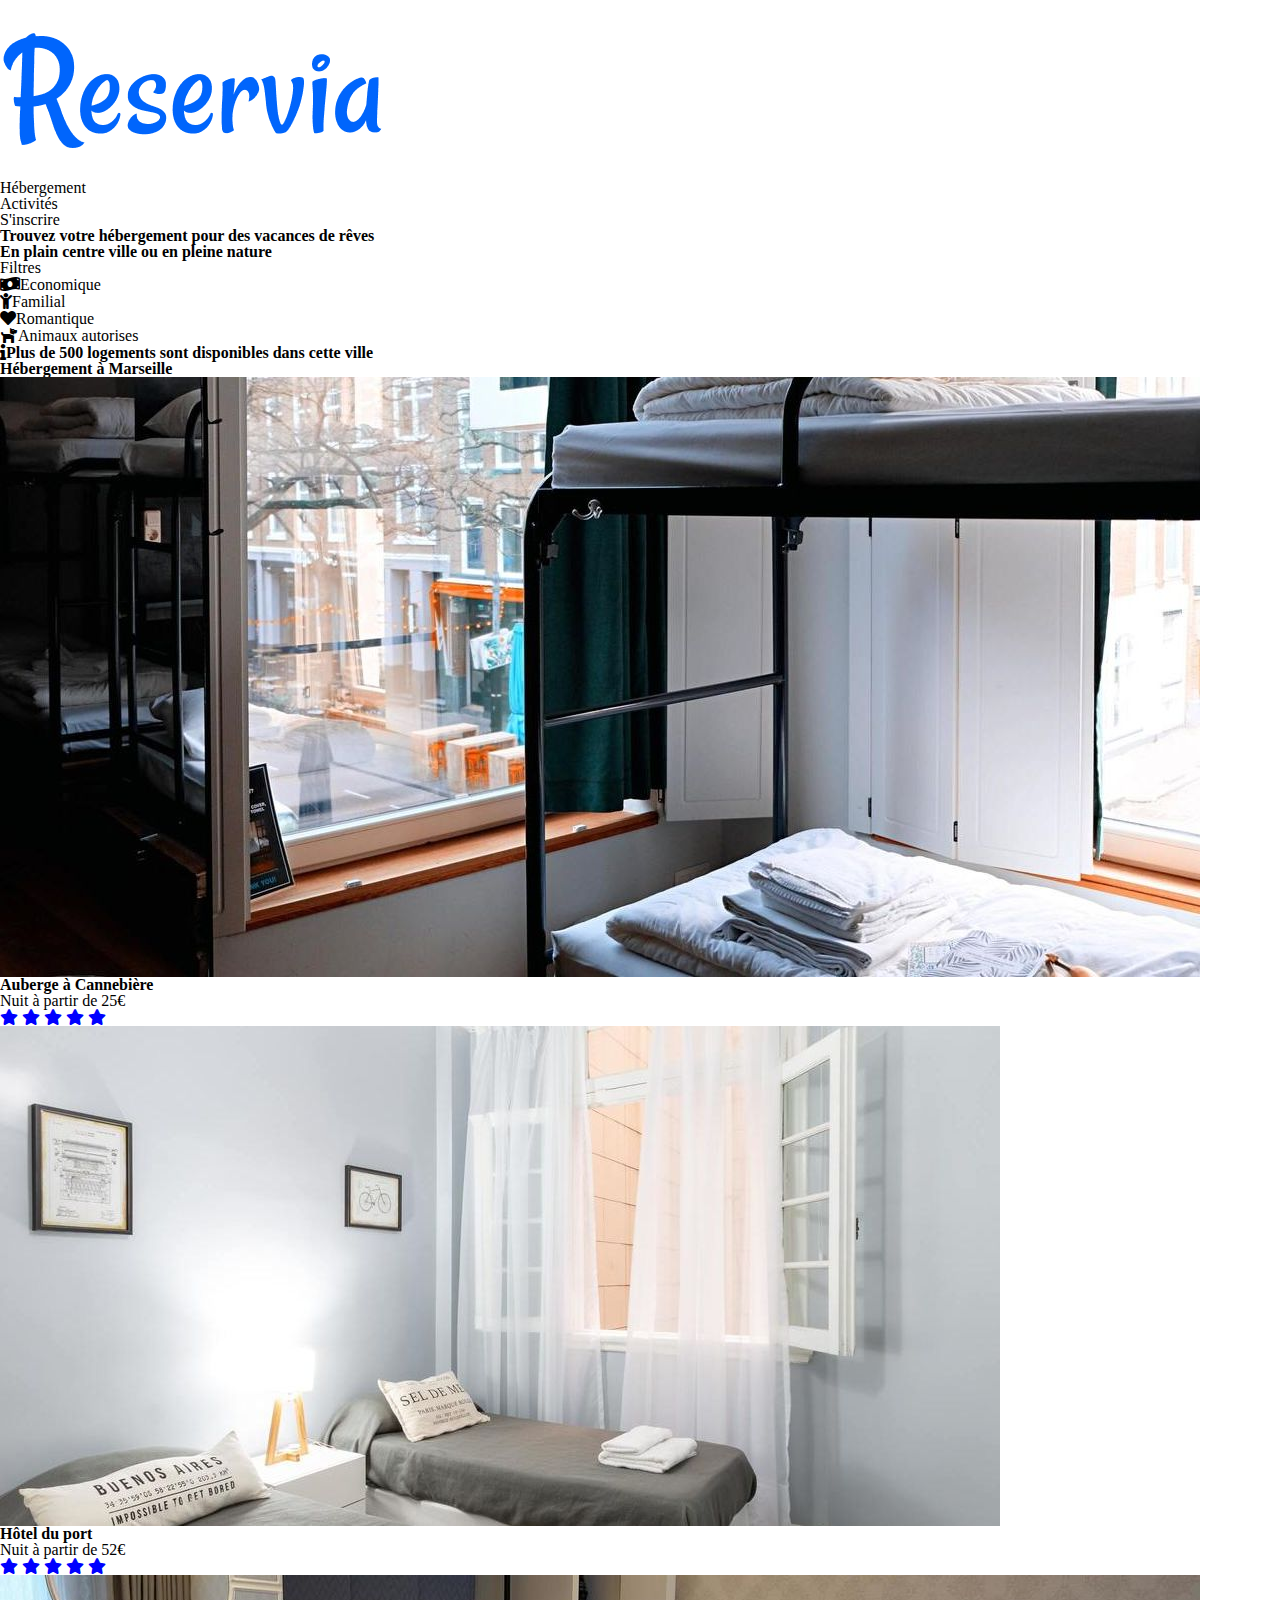
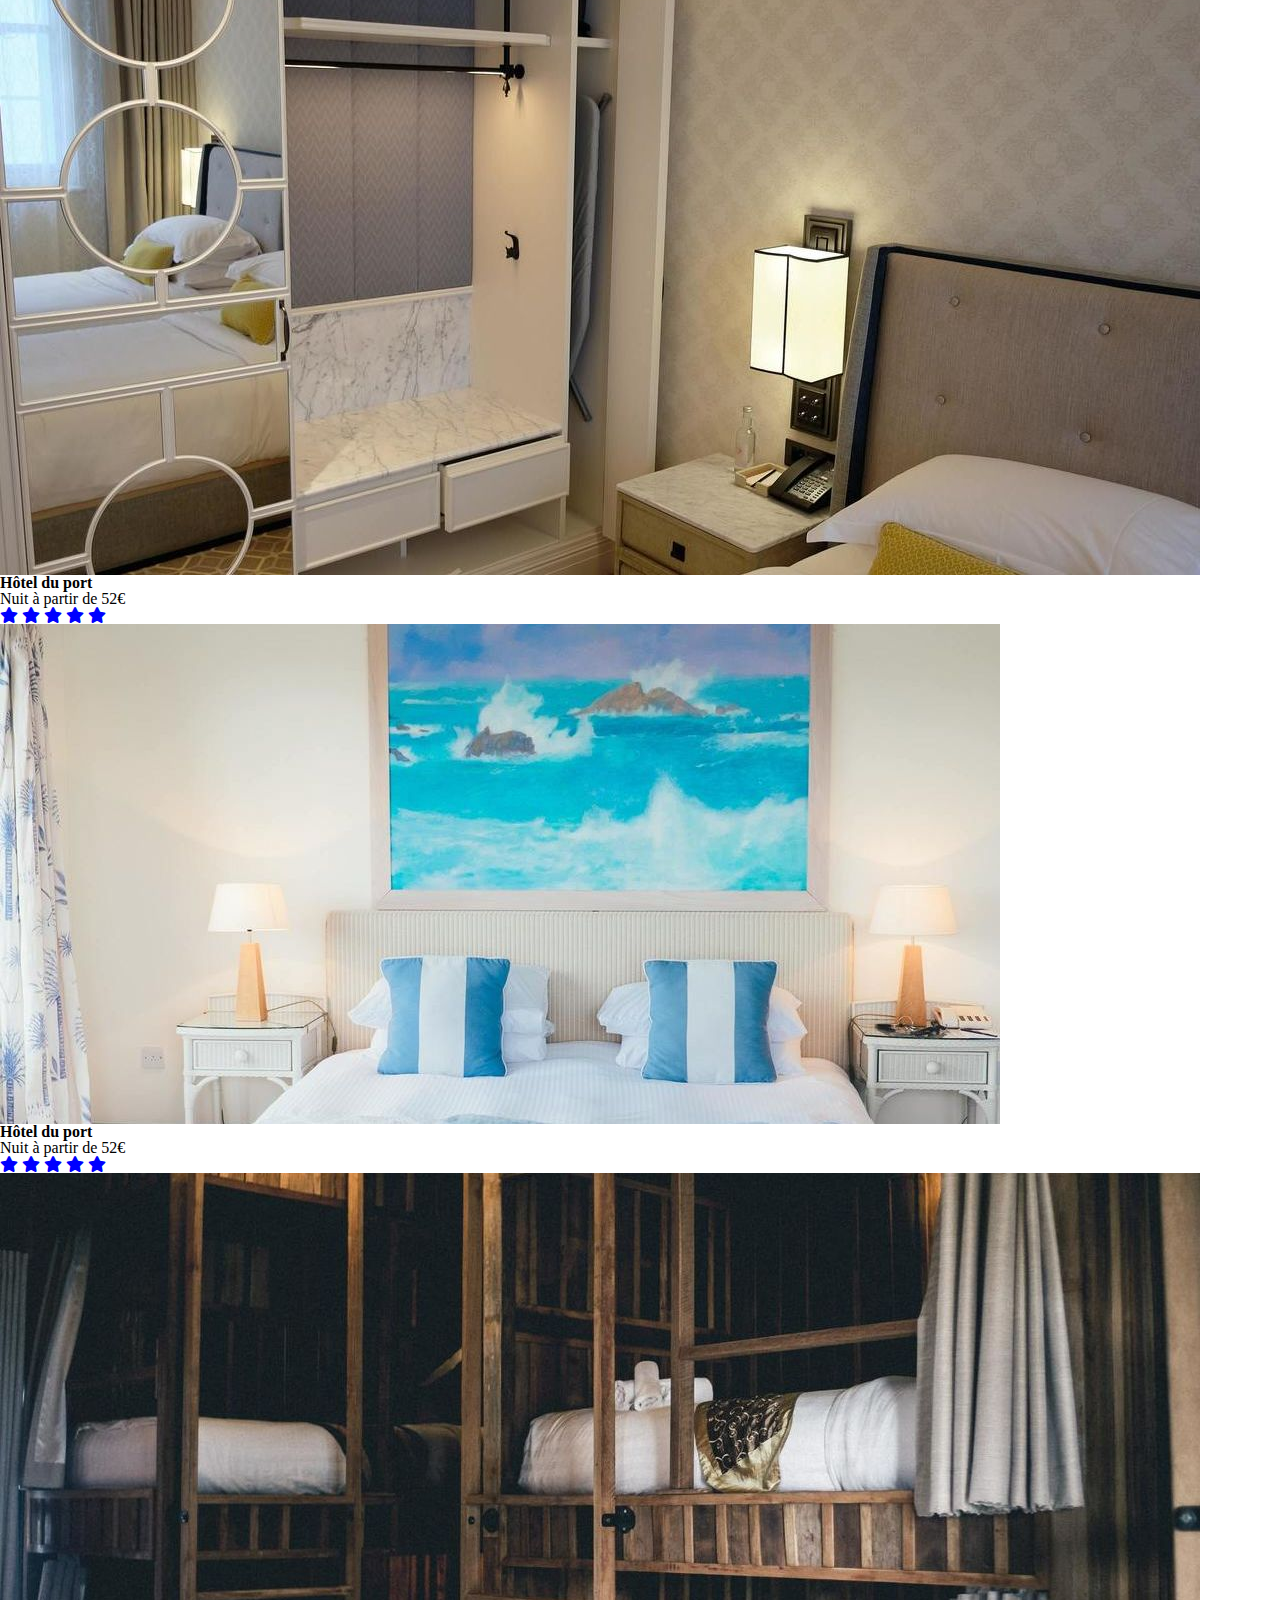
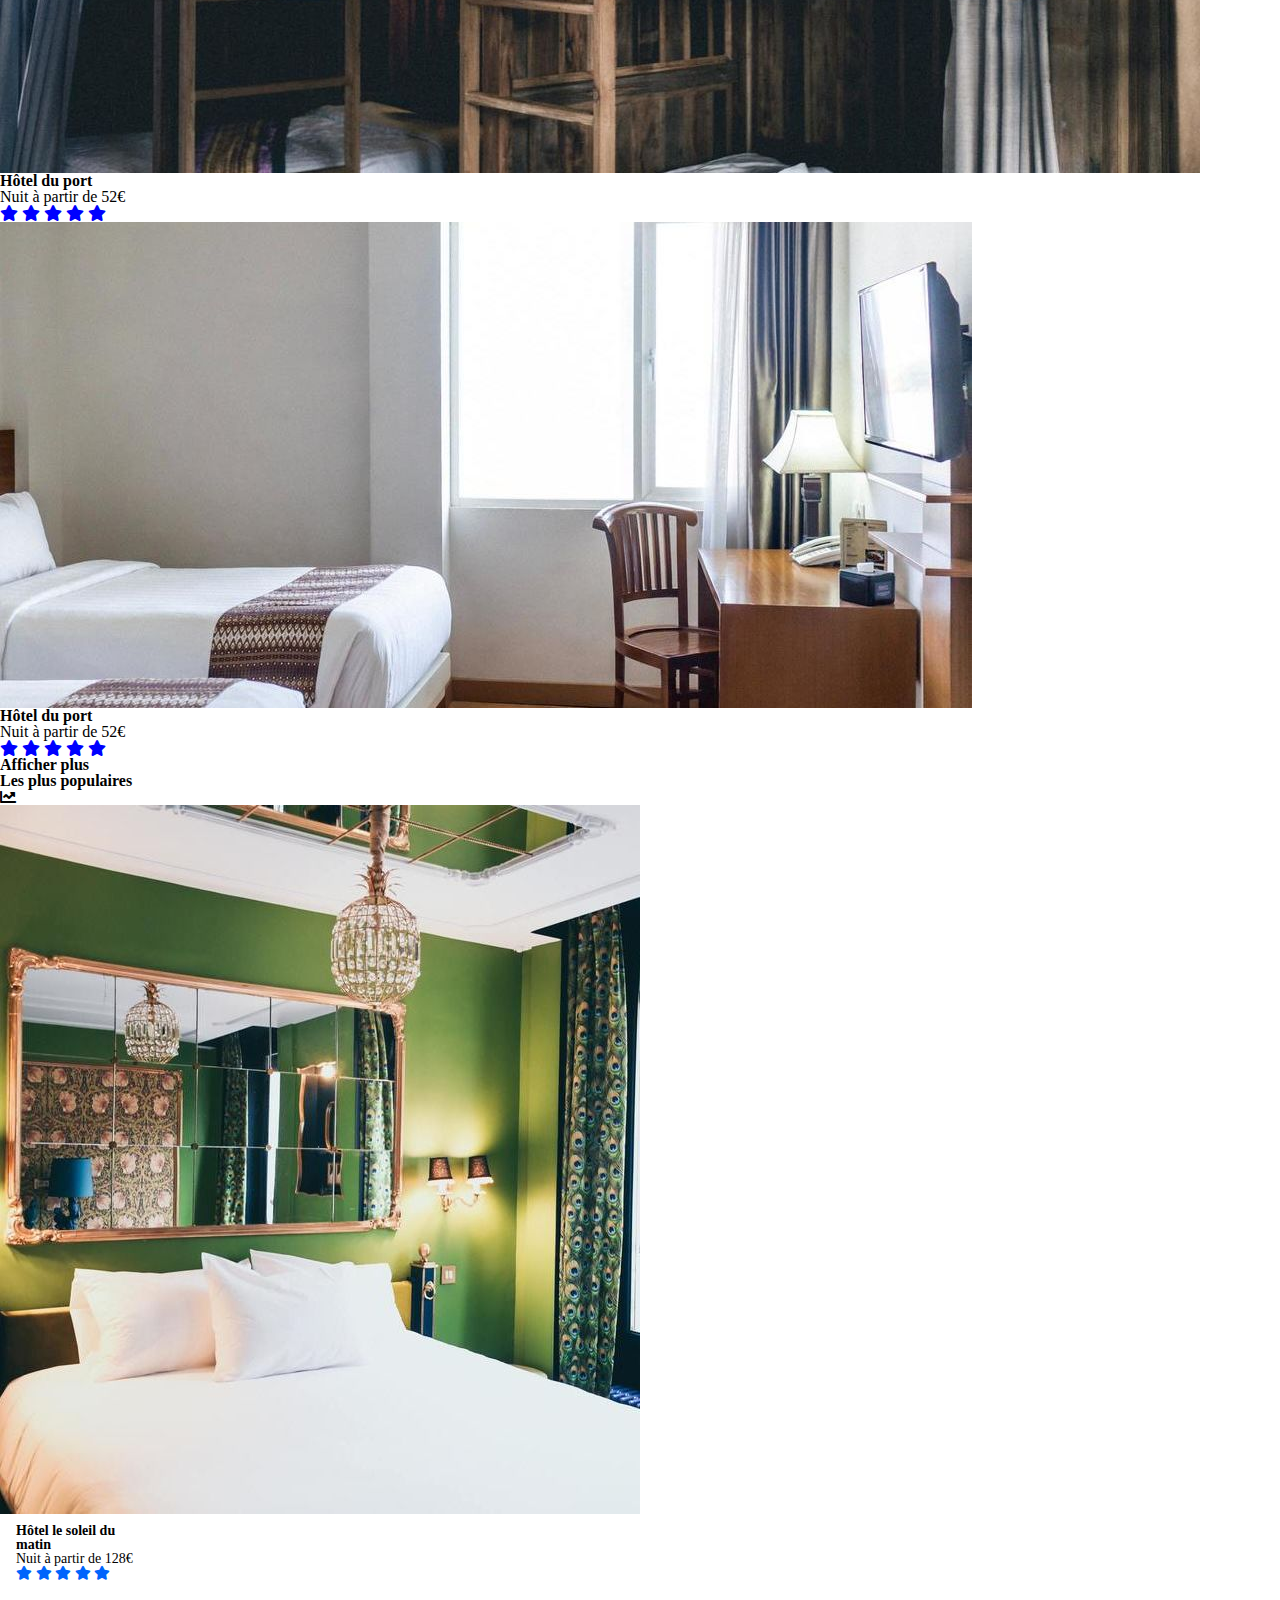
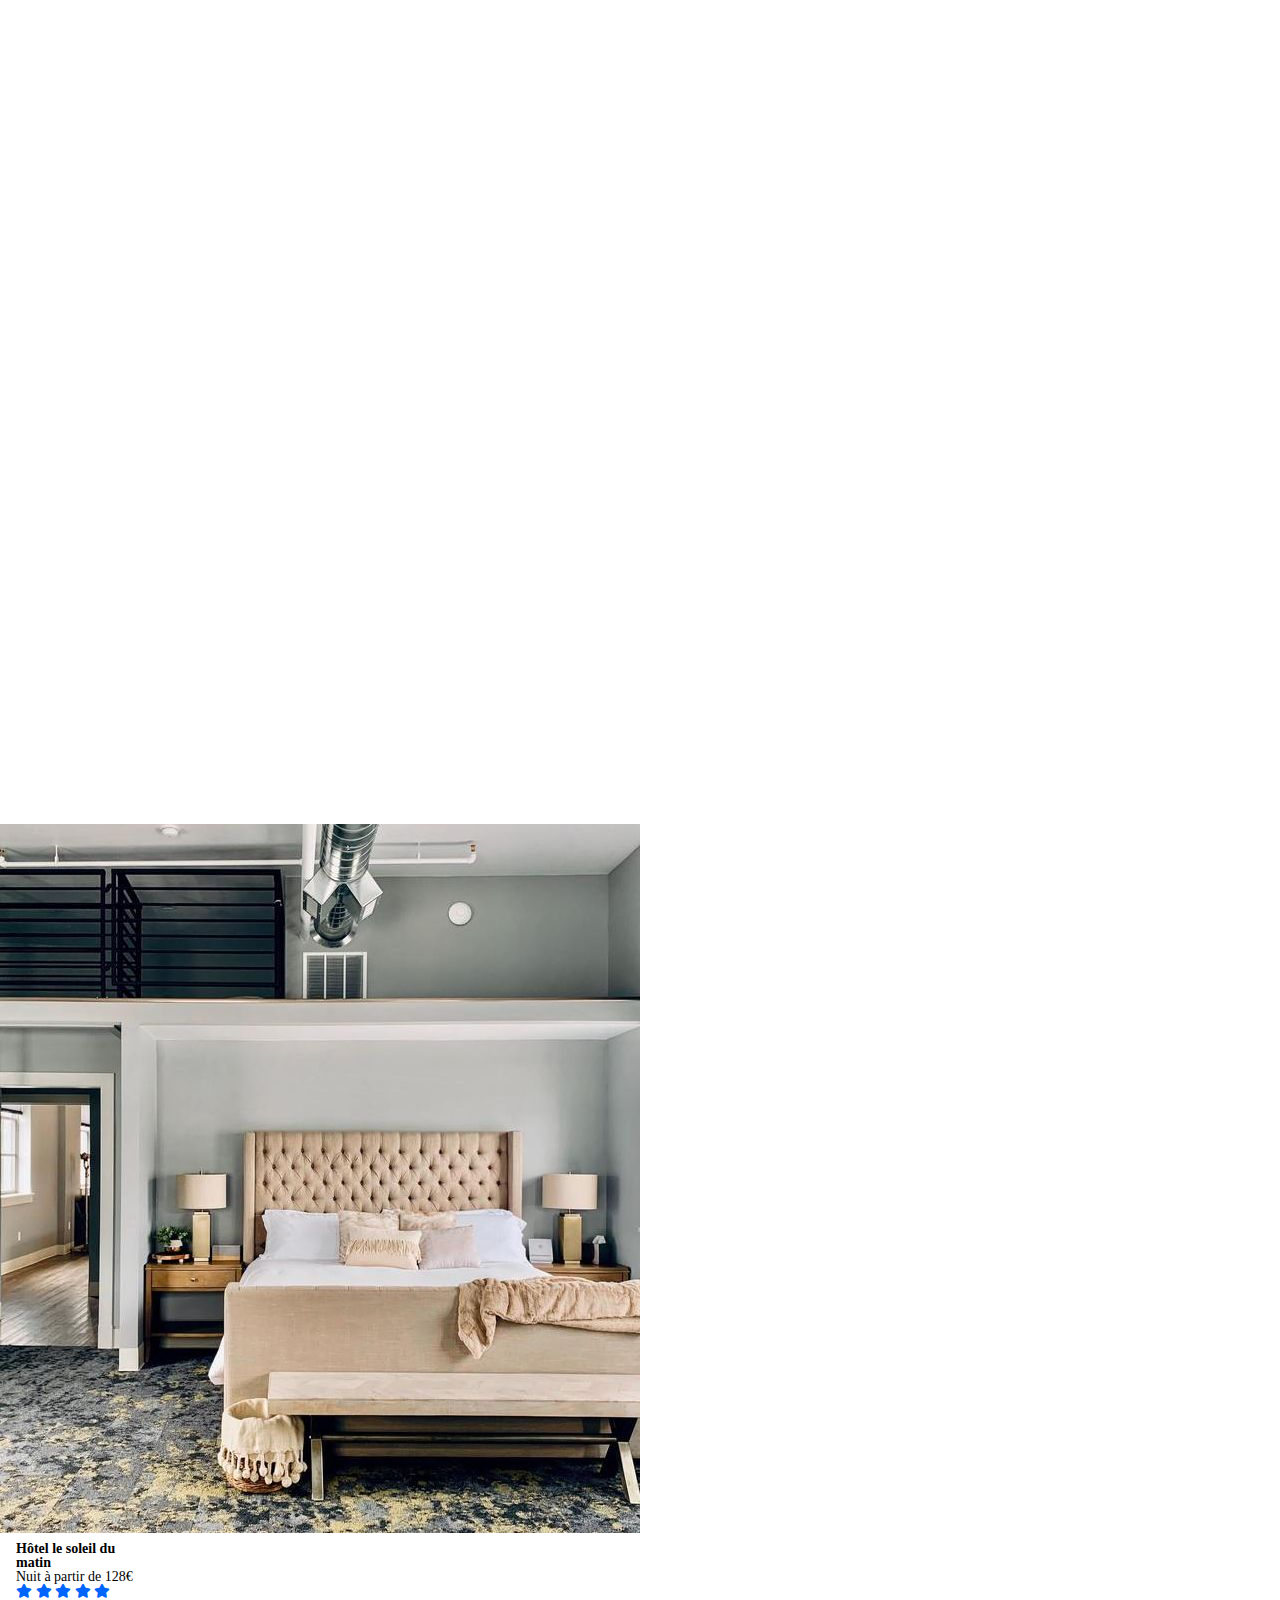
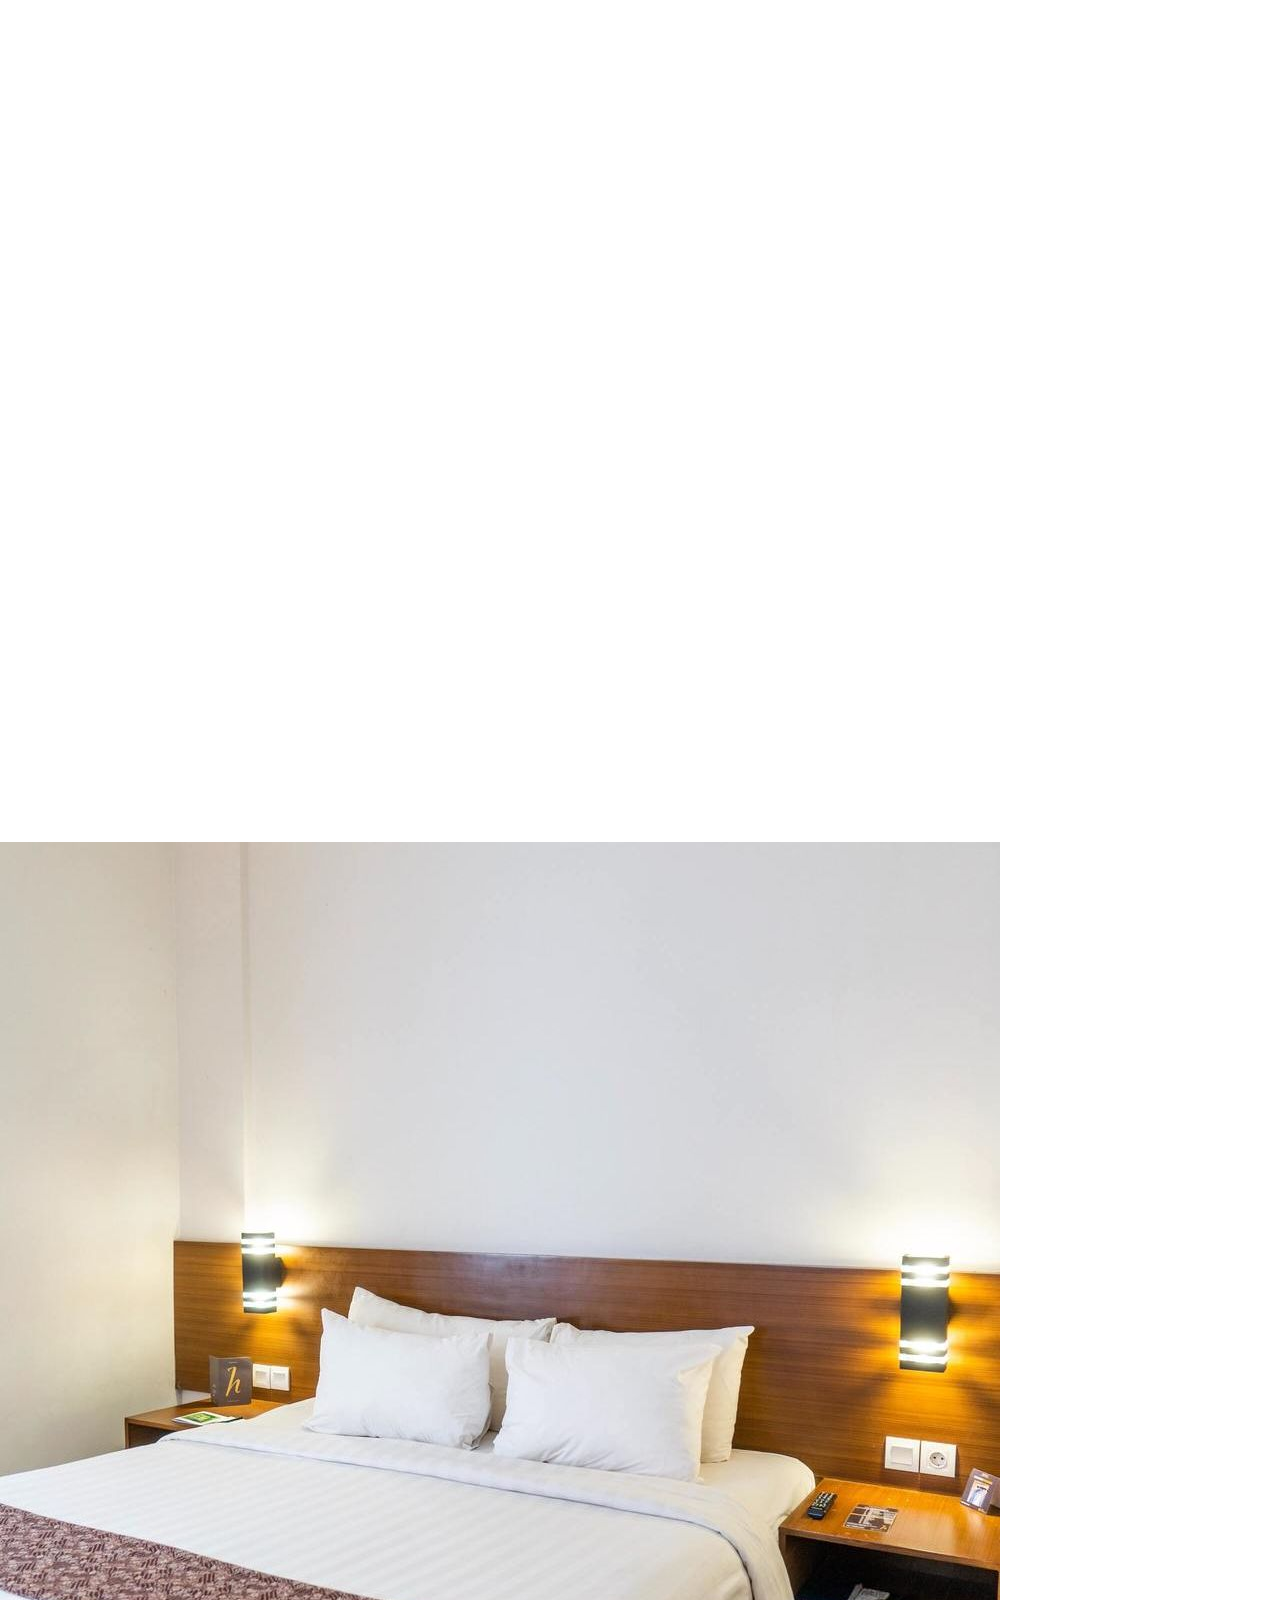
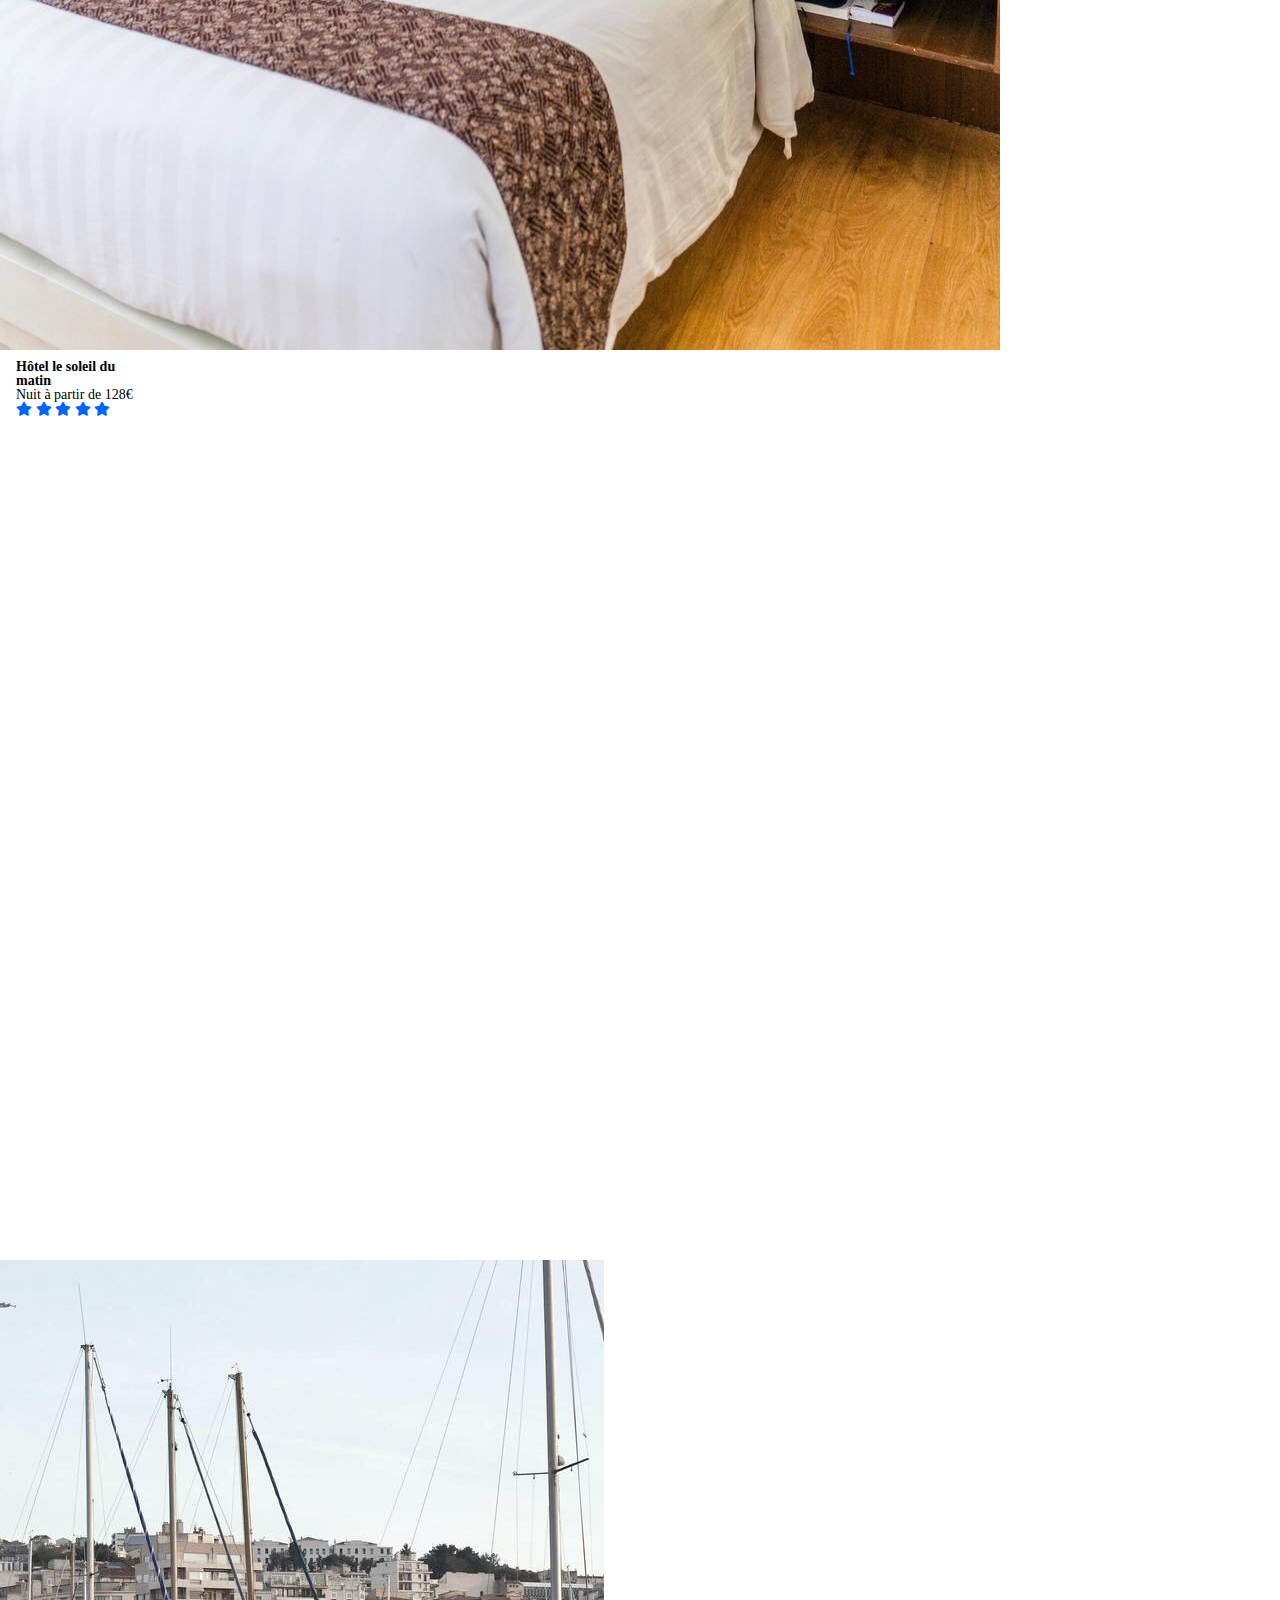
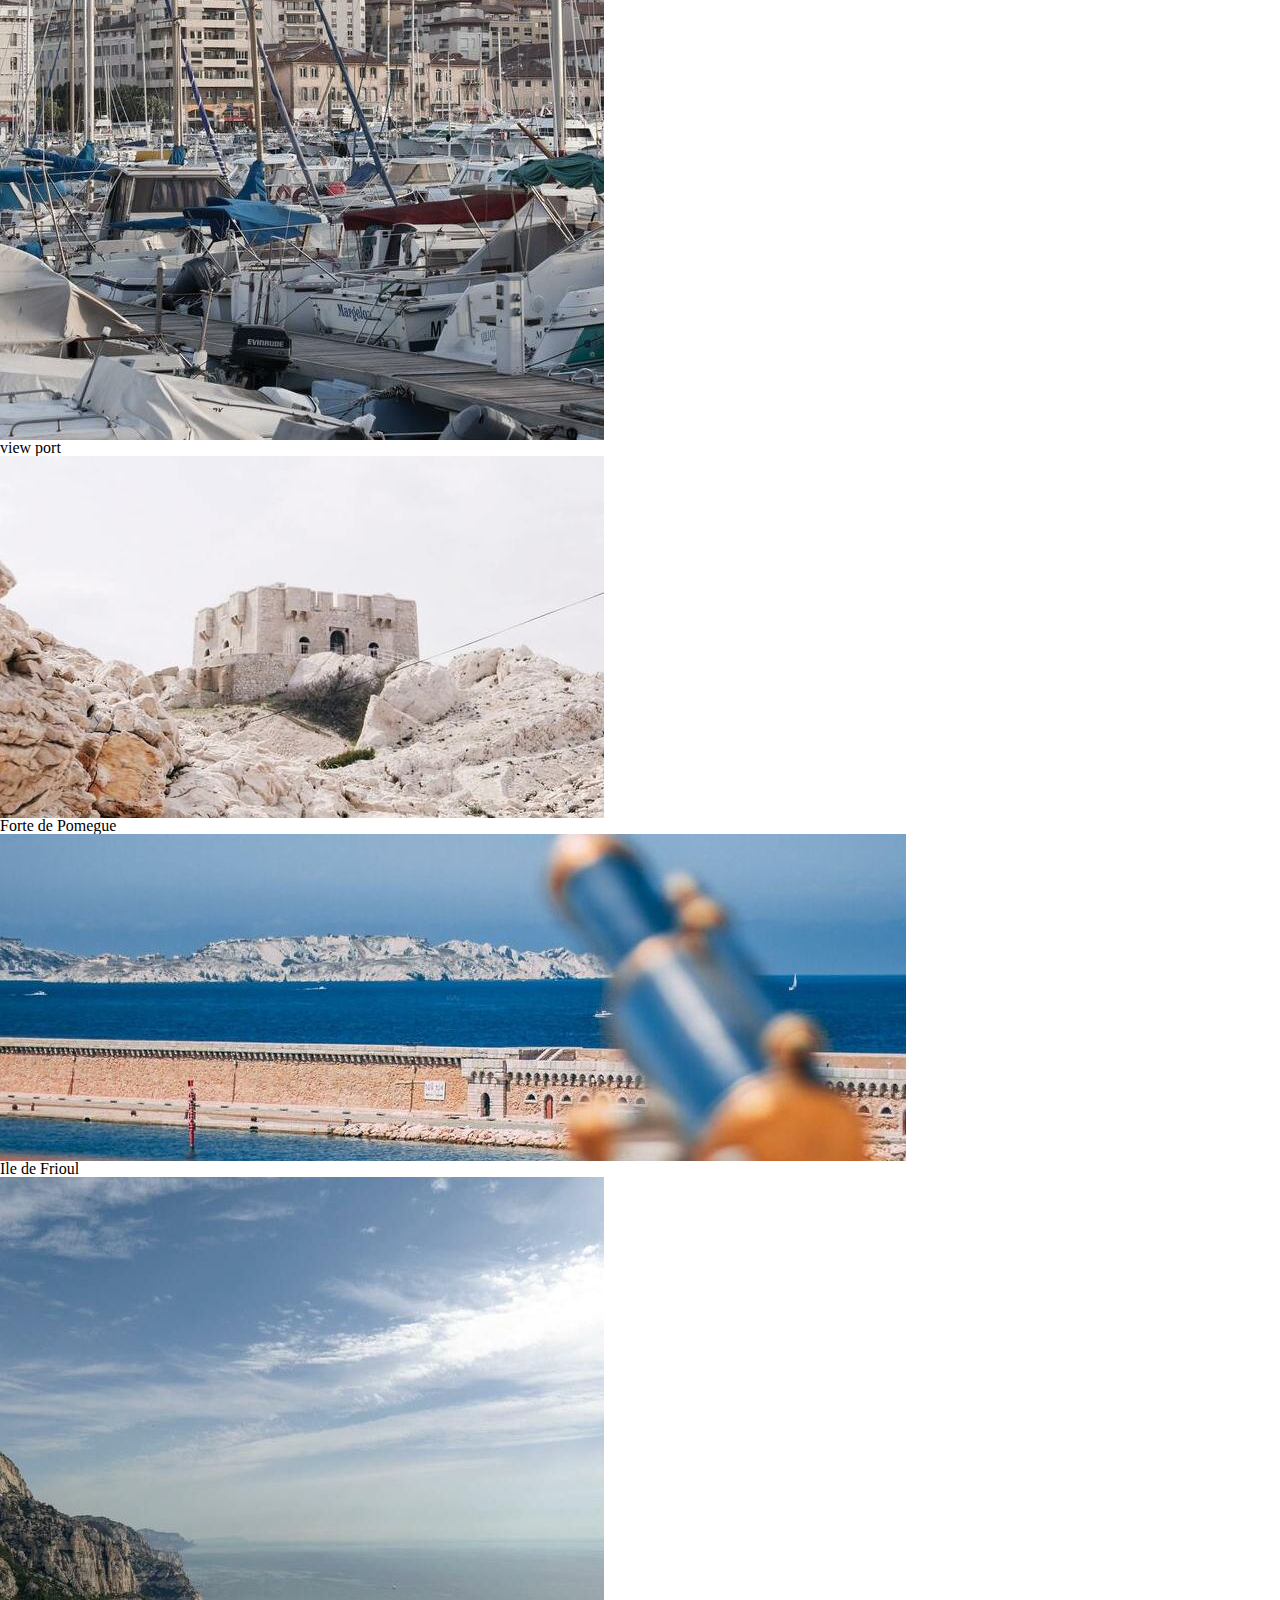
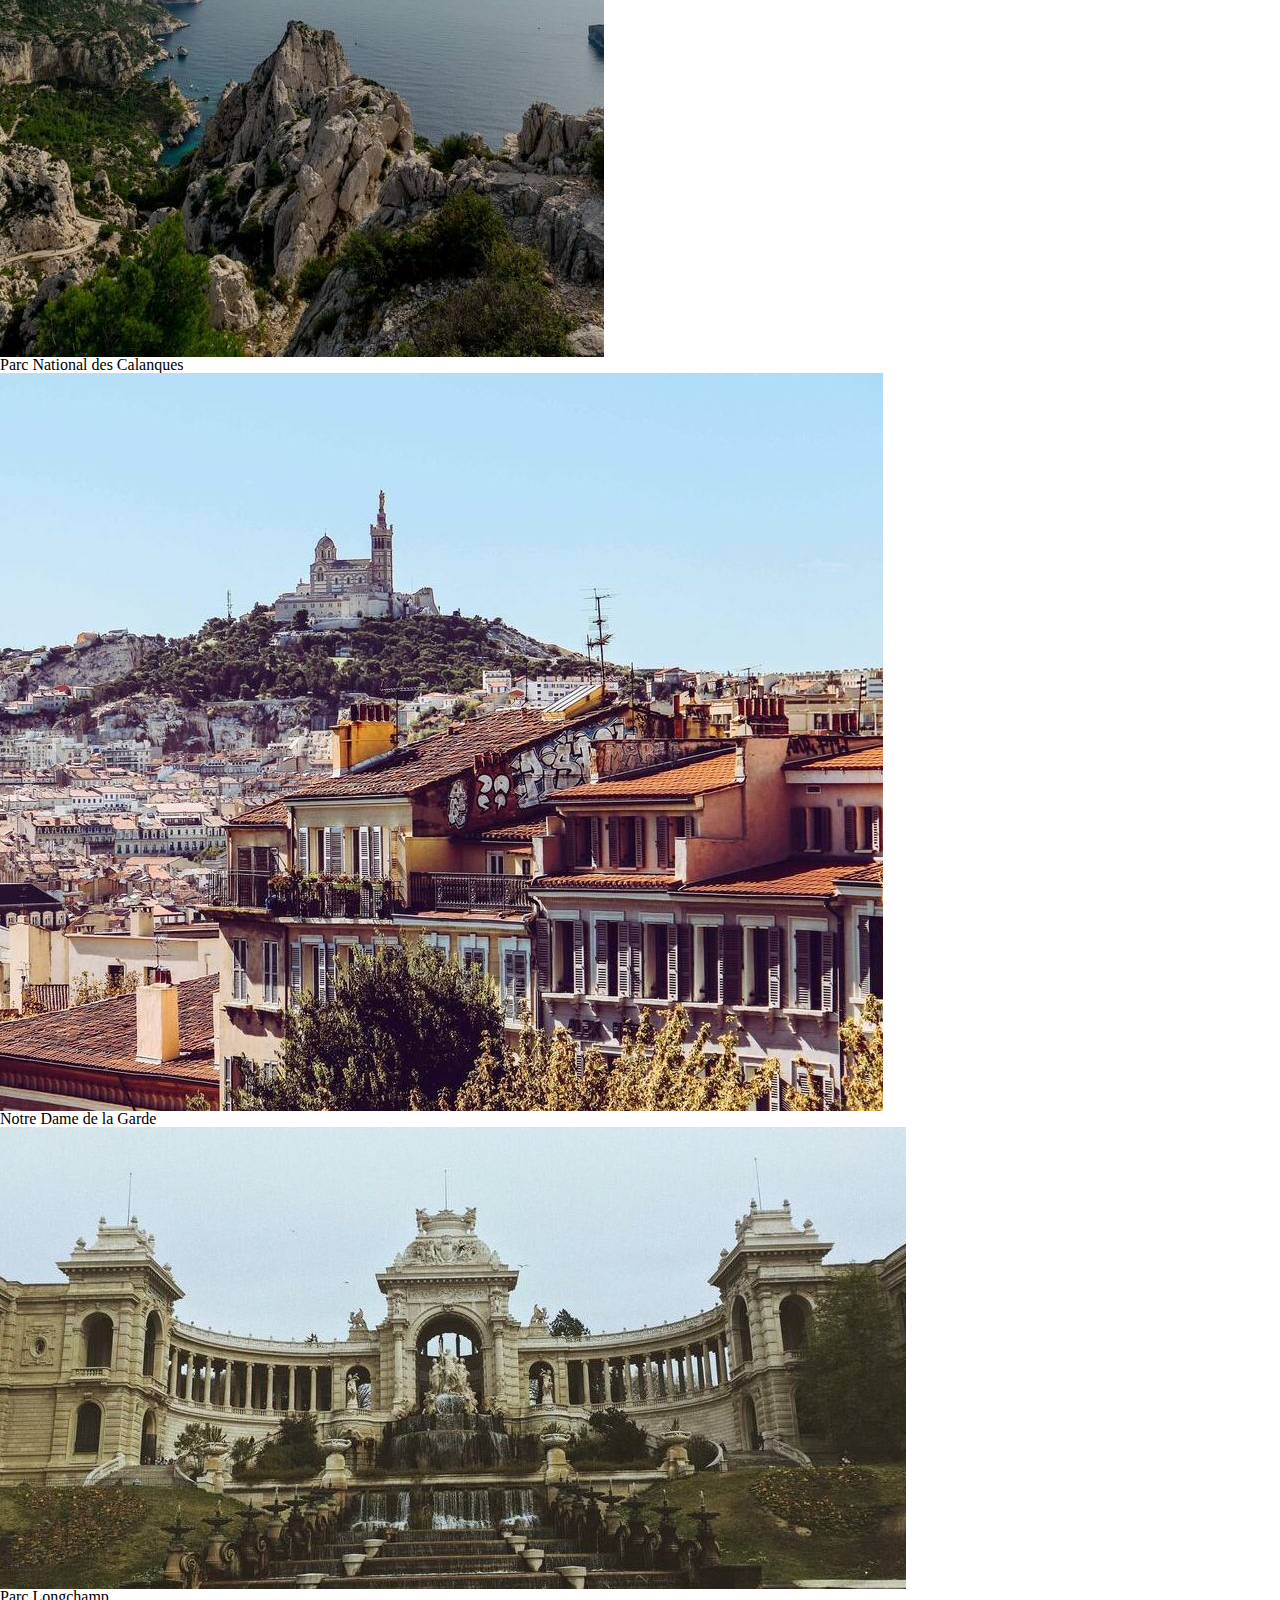
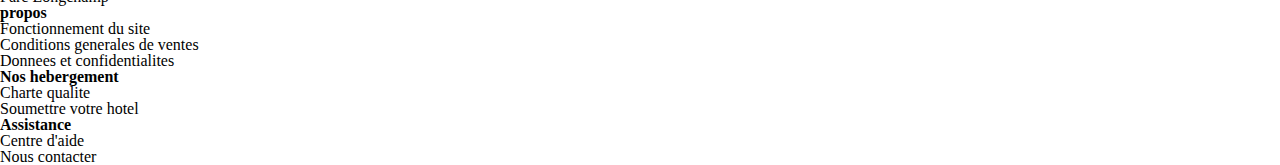
<file: projet2-weijiangyang/indext.html>
<html lang="en">

<head>
    <meta charset="UTF-8">
    <meta name="viewport" content="width=device-width, initial-scale=1.0">
    <title>Document</title>
    <link rel="stylesheet" href="./reset.css">
    <link rel="stylesheet" href="./style.css">
    <link rel="stylesheet" href="./fa/css/all.css">


</head>

<body>
    <!-- pour le header -->
    <header>
        <p class="logo">
            <img src="./images/logo/Reservia@3x.png" alt="">
        </p>
        <div class="catelogue">
            <ul>
                <li><a href="#">Hébergement</a></li>
                <li><a href="#">Activités</a></li>
                <li><a href="#">S'inscrire</a></li>
            </ul>
        </div>
        <h1>Trouvez votre hébergement pour des vacances de rêves</h1>
        <h2>En plain centre ville ou en pleine nature</h2>
        <ul class="filtre">
            <li>Filtres</li>
            <li><a href="#"> <i class="fas fa-money-bill-wave"></i>Economique</a></li>
            <li><a href="#"> <i class="fas fa-child"></i>Familial</a></li>
            <li><a href="#"> <i class="fas fa-heart"></i>Romantique</a></li>
            <li><a href="#"> <i class="fas fa-dog"></i>Animaux  autorises</a></li>
        </ul>
        <h2 class='information'><i class="fas fa-info"></i>Plus de 500 logements sont disponibles dans cette ville</h2>
        
            
        
    </header>

    <!-- pour les deux sections au milieu -->
    <section class="hebergement ">
        <div class="left clearfix">
            <h1>Hébergement à Marseille</h1>

            <div class='menu-left'>
                <div class="auberge-cannebiere">
                    <a href="">
                        <img src="./images/picture for hebergement/auberge de cannebiere.jpg" alt="">
                        <h2>Auberge à Cannebière</h2>
                        <p>Nuit à partir de 25€</p>
                        <p class='star'><i class='fas fa-star' style="color:blue"></i>
                            <i class='fas fa-star' style="color:blue"></i>
                            <i class='fas fa-star' style="color:blue"></i>
                            <i class='fas fa-star' style="color:blue"></i>
                            <i class='fas fa-star' style="color:blue"></i>
                        </p>
                    </a>
                </div>
                <div class="hotel-port"><a href="">
                        <img src="./images/picture for hebergement/hotel du port.jpg" alt="">
                        <h2>Hôtel du port</h2>
                        <p>Nuit à partir de 52€</p>
                        <p class='star'><i class='fas fa-star' style="color:blue"></i>
                            <i class='fas fa-star' style="color:blue"></i>
                            <i class='fas fa-star' style="color:blue"></i>
                            <i class='fas fa-star' style="color:blue"></i>
                            <i class='fas fa-star' style="color:blue"></i>
                        </p>
                    </a>
                </div>
                <div class="hotel-mouette"><a href="">
                        <img src="./images/picture for hebergement/hotel de mouette.jpg" alt="">
                        <h2>Hôtel du port</h2>
                        <p>Nuit à partir de 52€</p>
                        <p class='star'><i class='fas fa-star' style="color:blue"></i>
                            <i class='fas fa-star' style="color:blue"></i>
                            <i class='fas fa-star' style="color:blue"></i>
                            <i class='fas fa-star' style="color:blue"></i>
                            <i class='fas fa-star' style="color:blue"></i>
                        </p>
                    </a>
                </div>
                <div class="hotel-mer"><a href="">
                        <img src="./images/picture for hebergement/hotel de la mer.jpg" alt="">
                        <h2>Hôtel du port</h2>
                        <p>Nuit à partir de 52€</p>
                        <p class='star'><i class='fas fa-star' style="color:blue"></i>
                            <i class='fas fa-star' style="color:blue"></i>
                            <i class='fas fa-star' style="color:blue"></i>
                            <i class='fas fa-star' style="color:blue"></i>
                            <i class='fas fa-star' style="color:blue"></i>
                        </p>
                    </a>
                </div>
                <div class="auberge-panier"><a href="#">
                        <img src="./images/picture for hebergement/auberge de panier.jpg" alt="">
                        <h2>Hôtel du port</h2>
                        <p class='price'>Nuit à partir de 52€</p>
                        <p class='star'><i class='fas fa-star' style="color:blue"></i>
                            <i class='fas fa-star' style="color:blue"></i>
                            <i class='fas fa-star' style="color:blue"></i>
                            <i class='fas fa-star' style="color:blue"></i>
                            <i class='fas fa-star' style="color:blue"></i>
                        </p>
                    </a>
                </div>
                <div class="hotel-amina"><a href="">
                        <img src="./images/picture for hebergement/hotel chez amina.jpg" alt="">
                        <h2>Hôtel du port</h2>
                        <p>Nuit à partir de 52€</p>
                        <p class='star'><i class='fas fa-star' style="color:blue"></i>
                            <i class='fas fa-star' style="color:blue"></i>
                            <i class='fas fa-star' style="color:blue"></i>
                            <i class='fas fa-star' style="color:blue"></i>
                            <i class='fas fa-star' style="color:blue"></i>
                        </p>
                    </a>
                </div>
            </div>
            <h2 class='afficher'><a href="#">Afficher plus</a> </h2>
        </div>
        <div class="right clearfix">
            <h1>Les plus populaires</h1>
            <p class="sign"><a href="#"><i class='fas fa-chart-line'></i></a></p>
            <!-- <div class="menu-right"> -->
            <div class="hotel-soleil"><a href="#">
                    <img src="./images/picture for hebergement/hotel du soleil.jpg" alt="">
                    <div class="desc">
                        <h1>Hôtel le soleil du <br />matin</h1>
                        <p>Nuit à partir de 128€</p>
                        <p style="color:blue"> <i class='fas fa-star'></i>
                            <i class='fas fa-star'></i>
                            <i class='fas fa-star'></i>
                            <i class='fas fa-star'></i>
                            <i class='fas fa-star'></i>
                        </p>
                    </div>
                </a>
            </div>
            <div class="au-coeur-eau"><a href="#">
                    <img src="./images/picture for hebergement/au coeur de l'eau.jpg" alt="">
                    <div class="desc">
                        <h1>Hôtel le soleil du <br />matin</h1>
                        <p>Nuit à partir de 128€</p>
                        <p style="color:blue"> <i class='fas fa-star'></i>
                            <i class='fas fa-star'></i>
                            <i class='fas fa-star'></i>
                            <i class='fas fa-star'></i>
                            <i class='fas fa-star'></i>
                        </p>
                </a>
            </div>
        </div>
        <div class="hotel-blanc-bleu"><a href="#">
                <img src="./images/picture for hebergement/hotel-blanc-bleu.jpg" alt="">
                <div class="desc">
                    <h1>Hôtel le soleil du <br />matin</h1>
                    <p>Nuit à partir de 128€</p>
                    <p style="color:blue"> <i class='fas fa-star'></i>
                        <i class='fas fa-star'></i>
                        <i class='fas fa-star'></i>
                        <i class='fas fa-star'></i>
                        <i class='fas fa-star'></i>
                    </p>
            </a>
        </div>
        </div>

        </div>
    </section>
    <section class="activite">
        <fieldset class="viewport"><a href="#">
            <img src="./images/picture for activites/view-port.jpg" alt="">
            <figcaption >view port</figcaption></a>

        </fieldset>
        <div class="forte-et-ile">

            <fieldset class="forte"><a href="#">
                <img src="./images/picture for activites/fortdepomegue (1).jpg" alt="">
                <figcaption >Forte de Pomegue</figcaption></a>
            </fieldset>

            <fieldset class="ile"><a href="#">
                <img src="./images/picture for activites/ile-frioul.jpg" alt="">
                <figcaption >Ile de Frioul</figcaption></a>
            </fieldset>

         </div>
        
        <fieldset class="parc"><a href="#">
            <img src="./images/picture for activites/parc-national.jpg" alt="">
            <figcaption >Parc National des Calanques</figcaption></a>
        </fieldset>
        
        <div class="dame-et-longchamp">
            
                <fieldset class="dame"><a href="#">
                    <img src="./images/picture for activites/notredame.jpg" alt="">
                    <figcaption >Notre Dame de la Garde</figcaption></a>
                </fieldset>
            
            
                <fieldset class="longchamp"><a href="#">
                    <img src="./images/picture for activites/parc-longchamp.jpg" alt="">
                    <figcaption >Parc Longchamp</figcaption></a>
                </fieldset>
            
        </div>
    </section>
    <footer >
        <div class="propos">
            <h2>propos</h2>
            <p><a href="#">Fonctionnement du site</a></p>
            <p><a href="#">Conditions generales de ventes</a> </p>
            <p><a href="#">Donnees et confidentialites</a> </p>
        </div>
        <div class="noshebergement">
            <h2>Nos hebergement</h2>
            <p><a href="#"> Charte qualite</a></p>
            <p><a href="#"> Soumettre votre hotel</a></p>
        </div>
        <div class="assistance">
            <h2>Assistance</h2>
            <p><a href="#"> Centre d'aide</a></p>
            <p> <a href="#"> Nous contacter</a></p>
        </div>
    </footer>

</body>

</html>
</file>
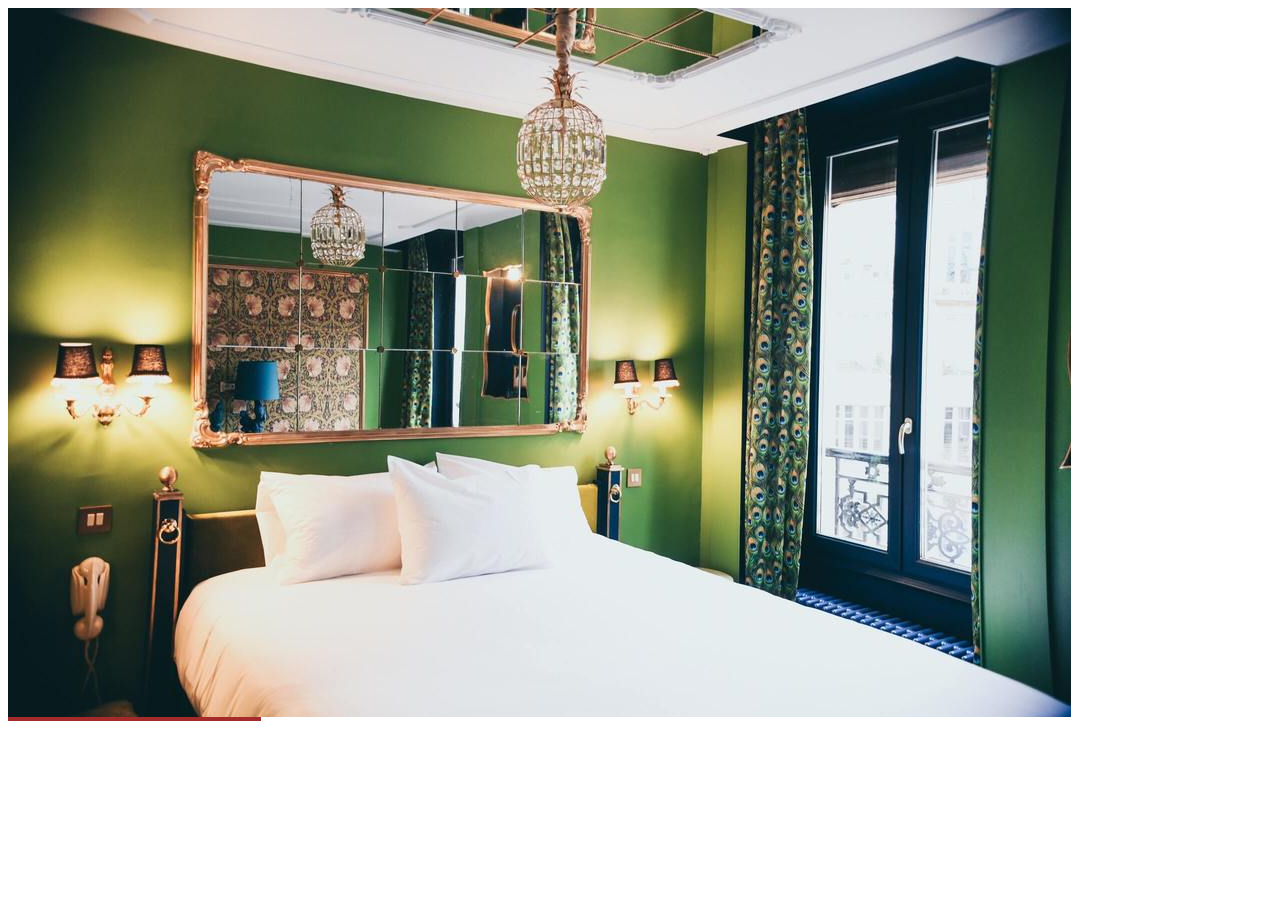
<file: projet2-weijiangyang/test.html>
<!DOCTYPE html>
<html lang="en">
<head>
    <meta charset="UTF-8">
    <meta http-equiv="X-UA-Compatible" content="IE=edge">
    <meta name="viewport" content="width=device-width, initial-scale=1.0">
    <title>Document</title>
    <style>
        .box{width: 20%;
        aspect-ratio: 2/3;
    background-color: brown;}
        
    </style>
</head>
<body>
    <div class="box"><img src="./images/hebergements/3_medium/emile-guillemot-Bj_rcSC5XfE-unsplash.jpg" alt=""></div>
    
</body>
</html>
</file>
<file: projet2-weijiangyang/style.css>
@font-face{
    font-family: 'raleway-black';
    src: url(./font/Raleway-Black.ttf);}
@font-face{
    font-family: 'raleway-semibold';
    src:url(./font/Raleway-SemiBold.ttf)
}
@font-face{
    font-family: 'raleway-light';
    src:url(./font/Raleway-Light.ttf)
}
body{
    font-family:'raleway' ;
    margin:0 auto;
    
    }

a{
    text-decoration: none;
    color:black;
    }
a.page-active{
    color:blue;
}
/* *************************** */
/* header */
/* *************************** */
div.title{
    width: 90%;
    margin:0 auto;
    position:relative;
    
    }



div.title img{
    width: 6rem;
    margin-left: 1rem;}


.title nav ul{
    display: flex;
    flex-wrap: wrap;
    margin-top:1.5rem;
    }
    
.title ul li{
    width: 50%;
    padding-bottom:0.5rem;
    text-align: center;
    font-size:0.9rem}



 nav ul li:last-child{
    text-align: right;
    position:absolute;
    top:1rem;
    right:1rem;
    line-height:2rem;
    font-family:'raleway-black';
}    



nav ul li:first-child{
    border-bottom: 3px blue solid;
}

@media (min-width:1200px){
    
.title{
   display:flex;
    justify-content: space-between;
    height:10rem;    
    align-items: flex-start;    
    margin-bottom: 0rem;            
    }
.title img{
    object-fit: contain;
    height: 100px;
    position:relative;
    top:2rem
    }
.title nav{
    width:35%;
    }
.title nav ul li{    
    width:33.3%;
    font-size:0.92rem;
    padding-top:3rem;
    font-family: 'raleway-semibold';
        
    }
nav ul li:last-child{
    position:static;
    line-height: 1rem;
    text-align: center;
    }
nav ul li:first-child{
      
    border-top:2px blue solid;
    border-bottom: none;
    }
}
    
h1.top{
    margin:0 auto;
    width:90%;
    text-align:left;
    line-height: 2rem;
    font-family:'raleway-black';
    margin-top:2rem;
    font-size: 1.4rem;
    }

p.villes{
    font-family:'raleway-semibold';
    font-size:1.0rem;
    width: 90%;
    margin:0 auto;
    margin-top:0.5rem;
}
form{width:70% ;
    display:flex;
    max-width: 400px;
    justify-content: space-between;
    margin-top: 1.8rem;
    margin-left:5%;
    border:2px #f3f3f3 solid;
    border-radius: 0.5rem;
    
    
    
    }
form a{
    display:inline-block;
    width:auto;
    padding:1rem;
    background-color: #f3f3f3;
    
    
    }
form input{
    width: auto;
    padding-left:0.4rem;
    padding-right:1rem;
    font-size:1rem ;
    font-family: 'raleway-black';
    border:none
}
#butt1{
    width:auto;
    padding-left:1rem;
    padding-right:1rem;
    background-color:#0065FC;
    color:white;
    font-size: 1.1rem;
    
    border:none;
    border-radius: 0 0.5rem 0.5rem 0;
}
#butt2{
    width:auto;
    padding-left:1rem;
    padding-right:1rem;
    font-size: 1.1rem;
    font-family: 'raleway-semibold';
    background-color:#0065FC;
    color:white;
    display:none;
    border-radius: 0 0.5rem 0.5rem 0;
    border:none;
}
@media (min-width:1200px){
    #butt2{display:inline-block;}
    #butt1{position:absolute;
        display:none;}}






div.filtre{
    width: 90%;
    margin:auto;
}
h2.filtre{
    margin-left:0;
    font-family:'raleway-black';
    font-size:1.125rem;
    margin:0 auto;
    margin-top:3rem;
    margin-bottom:1.3rem;
    
}

ul.type-hotel{
    margin:0 auto;
    width: 100%;
    display:flex;
    
    flex-wrap: wrap;
    font-size:1.025rem;
    font-weight: bold;}

ul.type-hotel li{
    border:2px #F2F2F2 solid;
    padding-right: 0.5rem;
    padding-left:0rem;
    height: 3rem;
    line-height: 3rem;
    margin-bottom: 1rem;
    margin-right:0.5rem;
    border-radius: 1.5rem;
        }

@media (min-width:1200px){
    div.filtre{
        width: 90%;
        margin-left:5%;
       
        display:flex;
        margin-top:2.5rem
    }
    h2.filtre{
        margin-top:1rem;
        margin-left:0;
        margin-right:2rem
    }

    ul.type-hotel {
        flex:none;

    }
    
    ul.type-hotel li{
        margin-right:1.2rem;
    }
}
ul.type-hotel li a{
    color:black;
    font-family: 'raleway-black';
}

ul.type-hotel li i{
    margin-right:0.4rem;
    border:1px transparent solid;
    width: 3rem;
    height: 3rem;
    text-align: center;
    line-height: 3rem;
    border-radius: 1.5rem;
    background-color:#DEEBFF ;
    color:#0065FC      
}
div.information{
    width: 90%;
    margin:2rem auto;
    font-size: 1rem;
    position: relative;
}
div.information p{
    margin-left: 3rem;
    line-height: 1.275rem;
    font-family: 'raleway-semibold';
}
div.information i{
    position: absolute;
    top:-0.6rem;
    left:0.5rem;
    display:inline-block;
    width: 2rem;
    height: 2rem;
    border:1px #DEEBFF solid;
    text-align: center;
    line-height:2rem ;
    border-radius: 2rem;
    color:#0065FC;
    font-size: 0.7rem;
    }
/* ************************************* */
/* la section de 'les plus populaires */
/* ************************************* */
div.plus-populaire{
    width: 90%;
    background-color:#F2F2F2;
    margin:auto;
    box-shadow: 0 0 3px rgba(0, 0,0,0.2);
    padding-bottom:1.2rem;
    margin-bottom: 3rem;
    
}

div.titre-hotel{
    width: 90%;
    margin:0 auto;
    display:flex;
    justify-content: space-between;
    padding:2.5rem 0;
    font-size: 1.3rem;
    font-family: 'raleway-black';
 }   
        
div.hotel-populaire{
    width: 85%;
   /* aspect-ratio: 66/27; */
   
    display: flex;
    margin:auto;
    overflow: hidden;
    justify-content: space-between;
    margin-bottom:1.5rem;
    box-shadow: 0 0 3px rgba(0, 0,0,0.3);
    border-radius:10px;
    border: 4px white solid;
    background-color: white;
}

div.hotel-populaire img{
    /* display: block; */
    width:100%;
    height: 100%;
    object-fit: cover;
    position:absolute;
    left:0;
    top:0;
    
    border-radius: 4px 0 0 4px;
 }   
 div.hotel-populaire a.image{
     display:block;
     width: 40%;
     position:relative;
     padding:42.8% 0 0;
 }
 div.hotel-populaire a.desc{
     width: 60%;
     display: block;
 }
    
div.desc{
    width: 100%;
    height: 100%;
    position:relative;
    padding-top:0.6rem;
    font-size:0.875rem;
    border-radius:0 1rem 1rem 0;
    background-color:white;
    margin-left:1.0rem;
    margin-right: 0.5rem;
    
}  

div.desc h2{
    font-family:'raleway-black';
    margin-bottom:0.3rem;
    font-size:1rem;
    line-height: 1.5rem;
    color:black;
    }

div.desc p.star{
    position:absolute;
    bottom:1.0rem;
}   

div.desc p i{
    color:#0065FC;
    
}

div.image{
    width: 100%;
    aspect-ratio: 325/115;
    margin:0 auto;
    overflow: hidden;
    border-radius: 1.2rem 1.2rem 0 0;
}

div.image img{
    width:100%;
    object-fit: cover;
    display:block;
    position:relative;
    top:-65px;
}

/* ******************************* */
/* la section de 'hebergement a marseille */
/* ******************************* */
.hebergement-marseille p.title{
    
    margin:0 auto;
   width: 90%;
    padding: 2.5rem 0;
    font-family: 'raleway-black';
    font-size:1.3rem;
}

.hebergement-marseille h2,
.hebergement-marseille p
{
    width: 95%;
    margin:0 auto;
    
    margin-bottom: 0.7rem;
    font-size: 0.875rem;
}

.hebergement-marseille h2{
    font-size: 1rem;
    font-family: 'raleway-black';
    margin-top: 0.625rem;
}   

.hebergement-marseille p i{
    color:#0065FC;
    font-size: 0.9rem;
}

div.auberge{
    width: 85%;
    
    margin:0 auto;
    border:4px white solid;
    
    border:4px white solid;
    border-radius:1.2rem;
    box-shadow: 0 0 5px rgba(0, 0,0,0.3);
    margin-bottom: 2rem;
    color:black;
    
}   
div.auberge a{display:block;width: 100%;}
div.auberge div.image {
    /* aspect-ratio: 426/150; */
    width: 100%;
    height:0;
    padding:35.21% 0 0;
    
    
    position:relative;
    overflow: hidden;
    
}

div.image img{
    width: 100%;
    height: 100%;
    position: absolute;
    object-fit: cover;
    top:0;
    left: 0;
}

.hebergement-marseille p.afficher{
    width: 76.5%;
    margin:0 auto;
    font-family: 'raleway-semibold';
    font-size: 1.2rem;
    margin-top:2rem;
}

div.hebergement-marseille{
    width: 90%;
    margin-bottom: 3rem;
    margin:auto;
}
 @media (min-width:1200px){
     .container-main{
         width: 90%;
         margin:auto;
         
         display:flex;
         justify-content: space-between;
         
     }
     
     div.hebergement-marseille{
         width: 65%;
         background-color: #f2f2f2;
         margin:0;
         border-radius: 1rem;
         
     }
     div.section-auberge{
         width: 100%;
         display:flex;
         flex-wrap: wrap;
         

     }
     div.auberge{
         width:27%;
         
     }
     .hebergement-marseille p.title{
         line-height: 5rem;
         padding:0;
         margin-left:2.5%;
         
         height:5rem;
         
     }
     div.auberge div.image{
         /* aspect-ratio: 283/137; */
         padding:49.41% 0 0;
     }
     div.auberge div.image img{
         object-fit: cover;
     }
     div.plus-populaire{
         width: 32%;
         order:2;
         margin:0;
         border-radius: 1rem;
     }
     div.hotel-populaire{
         margin-bottom: 2rem;
     }
     div.titre-hotel {
         padding:0;
         height:5rem;        
     }
     div.titre-hotel p,
     div.titre-hotel i{
         line-height: 5rem;
     }
     div.hebergement-marseille p.afficher{
         width: 90%;
         font-family: 'raleway-black';
     }

     }

   
/* *************************************** */
/* la section de 'activites a marseille */
/* ************************************** */
.container-activite{
    width: 85%;
    margin: 0 auto;
}
div.activite-vieux-port a{display:block;width: 100%;}
.image-vieux-port,
.image-calanque,
.image-pomegue,
.image-frioul,
.image-garde,
.image-longchamps
{
    width: 100%;
    /* aspect-ratio: 432/177; */
    height:0;
    padding:41% 0 0;
    position: relative;
    overflow: hidden;
}
.image-vieux-port img,
.image-calanque img,
.image-pomegue img,
.image-frioul img,
.image-garde img,
.image-longchamps img
{
    object-fit: cover;
    width: 100%;
    height:100%;
    border-radius: 1.5rem 1.5rem 0 0 ;
    position:absolute;
    top:0;
    left:0;
}


div.activite-vieux-port p,
div.activite-calanque p
{
width: 100%;
margin:0 auto;
/* background-color: cyan; */
line-height: 3rem;
text-indent: 3rem;
border-radius:0 0 1.5rem 1.5rem;
}
div.activite-vieux-port,
div.activite-calanque,
div.activite-pomegue,
div.activite-frioul,
div.activite-garde,
div.activite-longchamps
{
    box-shadow: 0 0 5px rgba(0, 0,0,0.3);
    border-radius: 1.5rem;
    margin-bottom: 2rem;
}


div.activite-pomegue p,
div.activite-frioul p,
div.activite-garde p, 
div.activite-longchamps p,
div.activite-vieux-port p,
div.activite-calanque p
{
    width: 100%;
    margin:0 auto;
    font-size: 0.875rem;
    line-height: 3rem;
    height:3rem;
    text-indent: 1rem;
    border-radius:0 0 1.5rem 1.5rem;
    font-family: 'raleway-black';
    }
div.section-activite h2{
    width: 85%;
    margin:2rem auto;
    font-family: 'raleway-black';
    font-size: 1.3rem;
    
}
div.section-activite{
    width: 90%;
    margin:3rem auto;
}
/* ************************ */
@media (min-width:1200px){
   .section-activite {
       width: 90%;
       margin:auto;
       
   }
   div.section-activite h2{
    width: 100%;
    margin:2rem auto;
    font-family: 'raleway-black';
    font-size: 1.3rem;
      
   }
   
    div.container-activite{
        width: 100%;
        
        display:flex;
        justify-content: space-between;
       
    }
    
    div.activite-pomegue-frioul,
    div.activite-vieux-port,
    div.activite-calanque,
    div.activite-garde-longchamps
    
    {
        width: 23%;
    }
    div.activite-pomegue,
    div.activite-frioul,
    div.activite-garde,
    div.activite-longchamps{
        width: 100%;
    }
    div.activite-pomegue-frioul,
    div.activite-garde-longchamps
    {
        display:flex;
        flex-direction: column;
        justify-content: space-between;
    }
    div.image-vieux-port,
    div.image-calanque
    {
        width:100%;
        padding:128.5% 0 0;
        }
    div.image-pomegue{
        width: 100%;
        padding:59.55% 0 0;
        position:relative;
    }
    div.image-pomegue img{
        position:absolute;
        left:0;
        top:0;
        object-fit: cover;
        width: 100%;height: 100%;
    }
    div.image-frioul{
        width: 100%;
        padding:36.36% 0 0;
        position:relative;
    }
    div.image-frioul img{
        position:absolute;
        left:0;
        top:0;
        object-fit: cover;
        width: 100%;height: 100%;
    }
    
    div.image-longchamps{
        width: 100%;
        padding:50.65% 0 0;
        position:relative;
    }
    div.image-longchamps img{
        position:absolute;
        left:0;
        top:0;
        object-fit: cover;
        width: 100%;height: 100%;
    }
        
    
}
    
   
/************************* */
/* footer */
/* *********************** */
div.footer{
    width: 90%;
    background-color:#F2F2F2 ;
    margin:1.8rem auto;
    padding-bottom:1rem;
}

div.foot-desc h3,
div.foot-desc p {              
    margin-left: 2rem;
    font-size: 0.875rem;
}

div.foot-desc h3{
    padding-top:3rem;
    padding-bottom:1rem;
    font-family: 'raleway-black';
    font-size: 1rem;
   
}

@media (min-width:1200px){
    div.footer{
        display:flex;
        justify-content: flex-start;
        padding:3rem 0;
    }
    div.foot-desc{
        width: 33.33%;
    }
    div.foot-desc h3{
        font-size: 1rem;
        padding:0;
        margin-bottom: 1rem;
    }  
    div.foot-desc p{
        font-size:0.875rem;
        font-family:'raleway-light';
        line-height: 1.8rem;
    }
    
}
</file>
